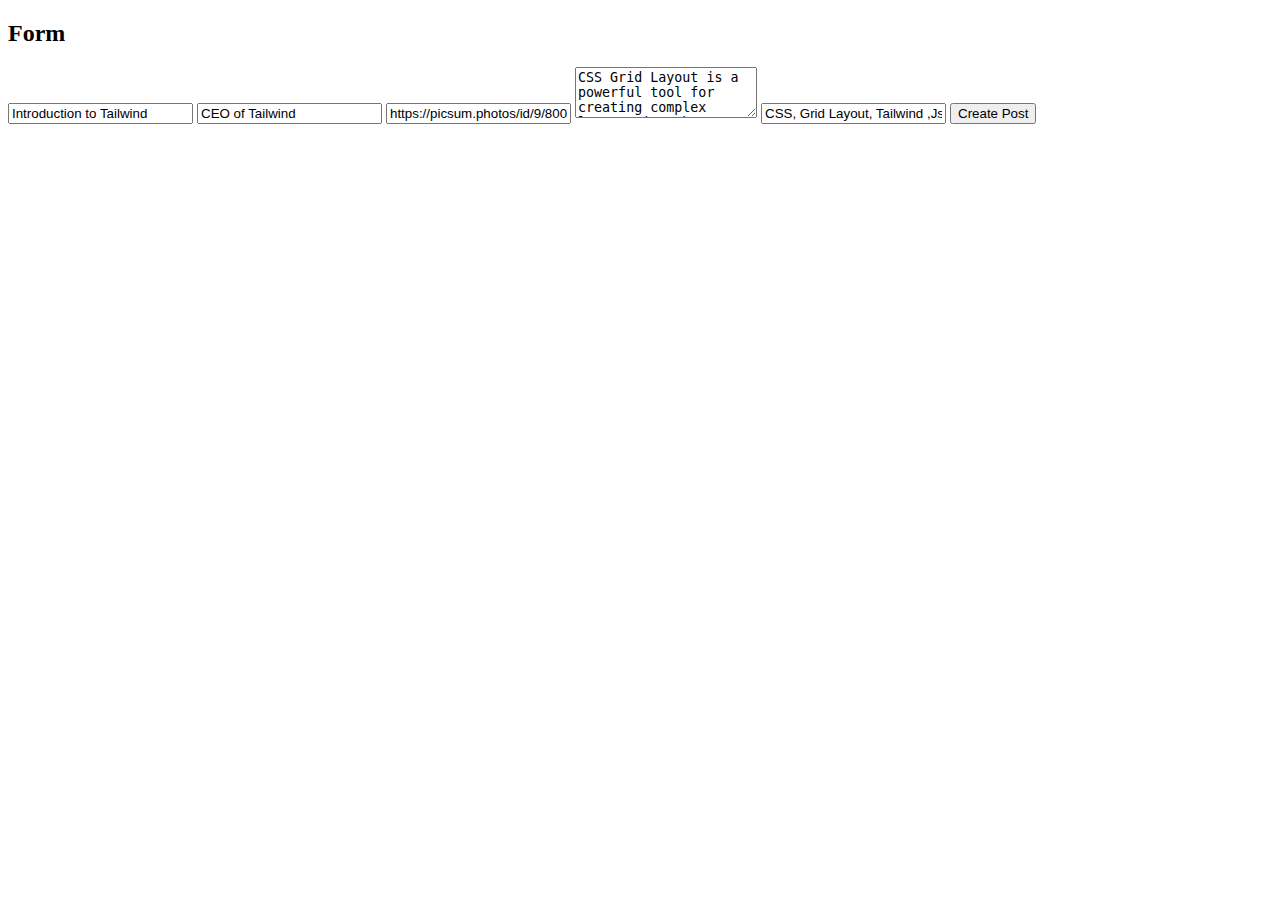
<file: add-post.html>
<!DOCTYPE html>
<html lang="en">
  <head>
    <meta charset="UTF-8" />
    <meta http-equiv="X-UA-Compatible" content="IE=edge" />
    <meta name="viewport" content="width=device-width, initial-scale=1.0" />
    <title>Document</title>
    <!-- Boot css -->
    <link
      href="https://cdn.jsdelivr.net/npm/bootstrap@5.3.2/dist/css/bootstrap.min.css"
      rel="stylesheet"
      integrity="sha384-T3c6CoIi6uLrA9TneNEoa7RxnatzjcDSCmG1MXxSR1GAsXEV/Dwwykc2MPK8M2HN"
      crossorigin="anonymous"
    />
    <!-- Boot js -->
    <script
      src="https://cdn.jsdelivr.net/npm/bootstrap@5.3.2/dist/js/bootstrap.bundle.min.js"
      integrity="sha384-C6RzsynM9kWDrMNeT87bh95OGNyZPhcTNXj1NW7RuBCsyN/o0jlpcV8Qyq46cDfL"
      crossorigin="anonymous"
      defer
    ></script>
    <!-- My css -->
    <link rel="stylesheet" href="style.css" />
    <script type="module" src="js/add-post.js" defer></script>
  </head>

  <body>
    <div class="container">
      <h2 class="mt-4">Form</h2>
      <ul id="error-div"></ul>
      <form action="" id="form">
        <input
          type="text"
          class="form-control"
          id="postTitle"
          name="title"
          placeholder="Enter title"
          value="Introduction to Tailwind"
        />
        <input
          type="text"
          class="form-control"
          id="postAuthor"
          name="author"
          placeholder="Author's name"
          value="CEO of Tailwind"
        />
        <input
          type="text"
          class="form-control"
          id="postImage"
          name="image"
          placeholder="Image URL"
          value="https://picsum.photos/id/9/800/520"
        />
        <textarea
          class="form-control"
          id="postBody"
          name="body"
          rows="3"
          placeholder="Post content"
        >
CSS Grid Layout is a powerful tool for creating complex layouts in web design. It allows developers to easily define rows and columns, and to position elements within them.</textarea
        >
        <input
          type="text"
          class="form-control"
          id="postTags"
          name="tags"
          placeholder="Tags (comma separated)"
          value="CSS, Grid Layout, Tailwind ,Js"
        />
        <button type="submit" class="btn btn-primary">Create Post</button>
      </form>
    </div>
  </body>
</html>
</file>
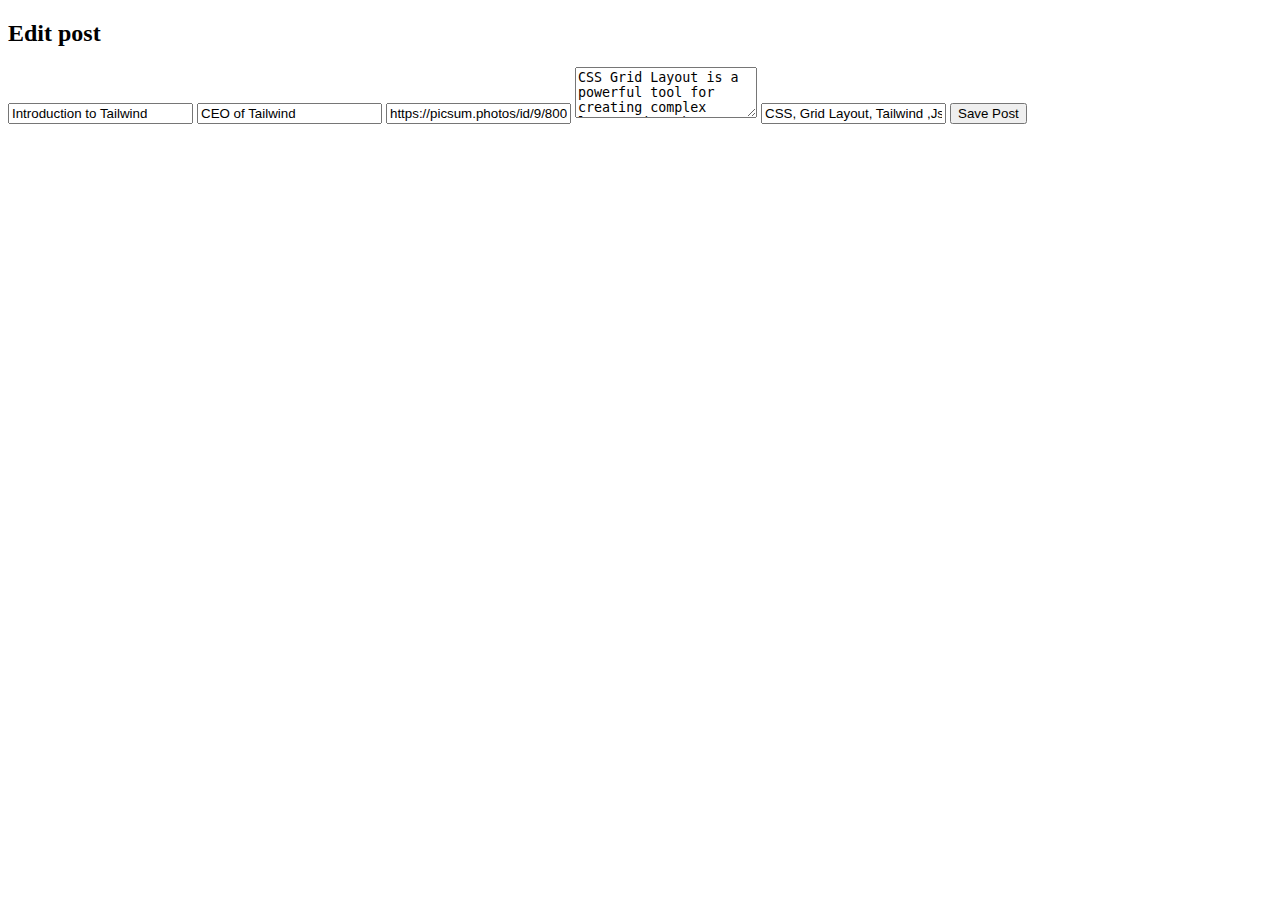
<file: edit-post.html>
<!DOCTYPE html>
<html lang="en">
  <head>
    <meta charset="UTF-8" />
    <meta http-equiv="X-UA-Compatible" content="IE=edge" />
    <meta name="viewport" content="width=device-width, initial-scale=1.0" />
    <title>Document</title>
    <!-- Boot css -->
    <link
      href="https://cdn.jsdelivr.net/npm/bootstrap@5.3.2/dist/css/bootstrap.min.css"
      rel="stylesheet"
      integrity="sha384-T3c6CoIi6uLrA9TneNEoa7RxnatzjcDSCmG1MXxSR1GAsXEV/Dwwykc2MPK8M2HN"
      crossorigin="anonymous"
    />
    <!-- Boot js -->
    <script
      src="https://cdn.jsdelivr.net/npm/bootstrap@5.3.2/dist/js/bootstrap.bundle.min.js"
      integrity="sha384-C6RzsynM9kWDrMNeT87bh95OGNyZPhcTNXj1NW7RuBCsyN/o0jlpcV8Qyq46cDfL"
      crossorigin="anonymous"
      defer
    ></script>
    <!-- My css -->
    <link rel="stylesheet" href="style.css" />
    <script type="module" src="js/edit-post.js" defer></script>
  </head>

  <body>
    <div class="container">
      <h2 class="mt-4">Edit post</h2>
      <ul id="error-div"></ul>
      <form action="" id="form">
        <input
          type="text"
          class="form-control"
          id="postTitle"
          name="title"
          placeholder="Enter title"
          value="Introduction to Tailwind"
        />
        <input
          type="text"
          class="form-control"
          id="postAuthor"
          name="author"
          placeholder="Author's name"
          value="CEO of Tailwind"
        />
        <input
          type="text"
          class="form-control"
          id="postImage"
          name="image"
          placeholder="Image URL"
          value="https://picsum.photos/id/9/800/520"
        />
        <textarea
          class="form-control"
          id="postBody"
          name="body"
          rows="3"
          placeholder="Post content"
        >
CSS Grid Layout is a powerful tool for creating complex layouts in web design. It allows developers to easily define rows and columns, and to position elements within them.</textarea
        >
        <input
          type="text"
          class="form-control"
          id="postTags"
          name="tags"
          placeholder="Tags (comma separated)"
          value="CSS, Grid Layout, Tailwind ,Js"
        />
        <button type="submit" class="btn btn-primary">Save Post</button>
      </form>
    </div>
  </body>
</html>
</file>
<file: style.css>
.unlisted {
  list-style: none;
  padding-left: 0;
}

.d-none {
  display: none;
}
</file>
